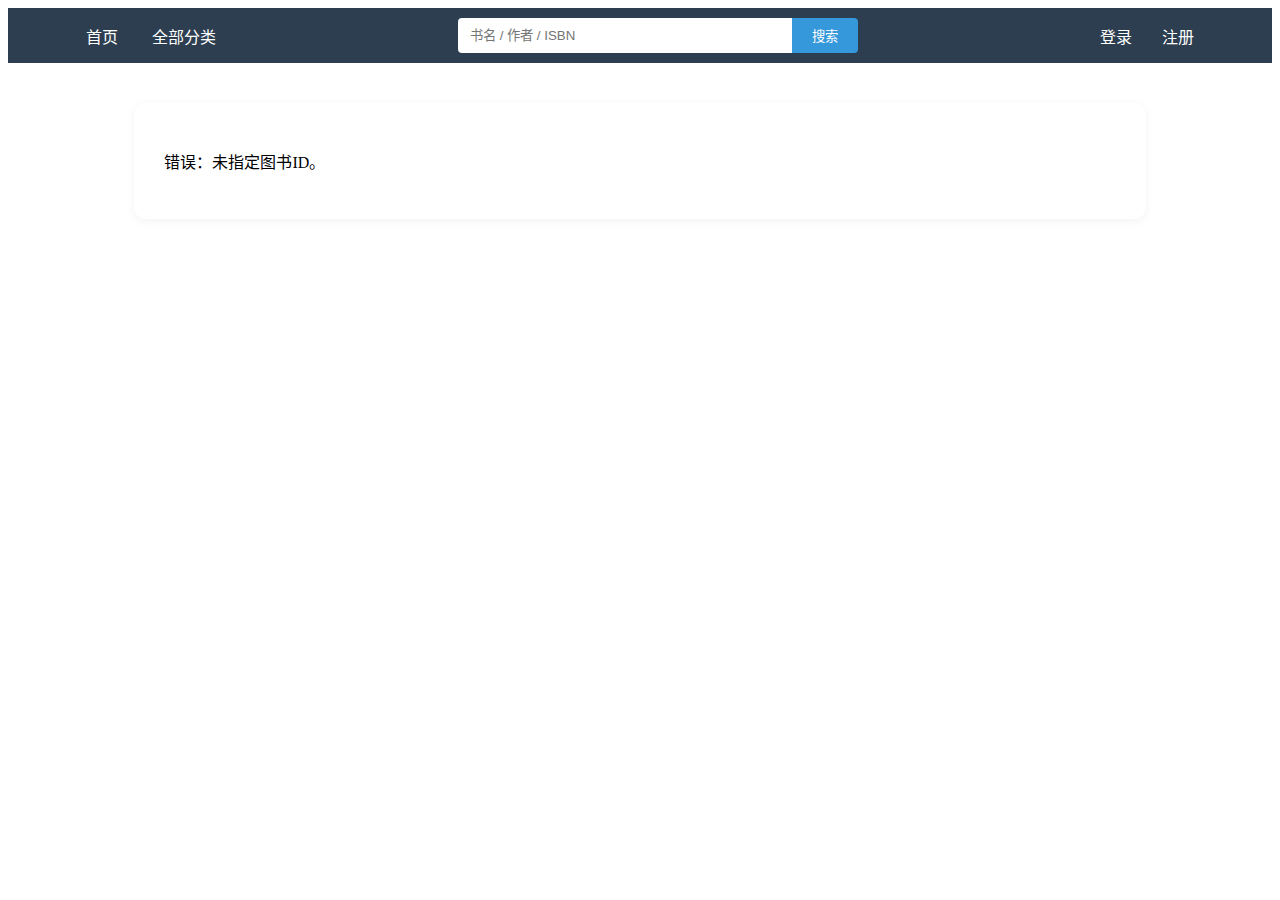
<file: src/main/resources/static/book-info.html>
<!DOCTYPE html>
<html lang="zh-CN">
<head>
    <meta charset="UTF-8">
    <title>图书详情 - 悦读网上书店</title>
    <link rel="stylesheet" href="css/style.css">
</head>
<body>
<nav class="navbar">
    <div class="nav-left">
        <a href="index.html" class="nav-item">首页</a>
        <a href="category.html" class="nav-item">全部分类</a>
    </div>

    <div class="nav-center">
        <div class="search-group">
            <input type="text" id="navSearchInput" placeholder="书名 / 作者 / ISBN">
            <button onclick="navSearch()">搜索</button>
        </div>
    </div>

    <div class="nav-right" id="userArea">
        <a href="login.html" class="nav-item">登录</a>
        <a href="register.html" class="nav-item">注册</a>
    </div>
</nav>

<main class="container">
    <div id="bookDetail" class="detail-container">
        <p>正在加载图书信息...</p>
    </div>
</main>

<script src="js/main.js"></script>
<script>
    // 页面加载时，自动获取 URL 中的 id 并请求数据
    window.onload = function() {
        const urlParams = new URLSearchParams(window.location.search);
        const bookId = urlParams.get('id'); // 获取 ?id=xxx
        if (bookId) {
            loadBookDetail(bookId);
        } else {
            document.getElementById('bookDetail').innerHTML = "<p>错误：未指定图书ID。</p>";
        }
    };
</script>
</body>
</html>
</file>
<file: src/main/resources/static/css/style.css>
/* 简单的导航栏样式 */
.menu-bar {
    background-color: #333;
    padding: 15px;
    color: white;
}
.menu-bar a {
    color: white;
    margin-right: 20px;
    text-decoration: none;
}
.menu-bar a:hover {
    text-decoration: underline;
}
/* 按钮样式 */
button {
    padding: 10px 20px;
    background-color: #007bff;
    color: white;
    border: none;
    cursor: pointer;
}

.form-container {
    width: 300px;
    margin: 50px auto;
    padding: 20px;
    border: 1px solid #ddd;
    border-radius: 8px;
}
.input-group { margin-bottom: 15px; }
.input-group label { display: block; margin-bottom: 5px; }
.input-group input { width: 100%; padding: 8px; box-sizing: border-box; }
.extra-options { margin-top: 10px; font-size: 0.9em; }

.container { width: 80%; margin: 0 auto; padding: 20px; }
.search-box { display: flex; gap: 10px; margin-bottom: 30px; }
.search-box input { flex: 1; padding: 12px; font-size: 16px; border: 1px solid #ddd; }

/* 分类行容器 */
.cat-row { margin-bottom: 40px; }

.cat-header {
    display: flex;
    justify-content: space-between;
    align-items: center;
    border-left: 5px solid #d9534f;
    padding-left: 15px;
    margin-bottom: 15px;
}

.cat-name { font-size: 20px; font-weight: bold; color: #333; }
.more-link { font-size: 14px; color: #666; text-decoration: none; }

/* 横向长廊布局 */
.book-scroller {
    display: flex;
    gap: 20px;
    overflow-x: auto; /* 关键：超出时允许横向滚动 */
    padding: 10px 5px;
}

/* 首页小型卡片样式 */
.mini-book-card {
    min-width: 140px;
    background: white;
    border-radius: 8px;
    box-shadow: 0 2px 5px rgba(0,0,0,0.1);
    transition: transform 0.2s;
}

.mini-book-card:hover { transform: translateY(-5px); }

.mini-cover {
    height: 120px;
    background: #f0f0f0;
    display: flex;
    justify-content: center;
    align-items: center;
    font-size: 40px;
    font-weight: bold;
    border-radius: 8px 8px 0 0;
}

.mini-info { padding: 8px; text-align: center; }
.mini-info h4 { font-size: 14px; margin: 5px 0; overflow: hidden; white-space: nowrap; text-overflow: ellipsis; }
.mini-price { color: #e4393c; font-weight: bold; }
.stock-tip { font-size: 12px; color: red; font-weight: bold; }

/* 缺货卡片变灰 */
.out-of-stock { opacity: 0.6; }


/* 结果网格布局 */
.book-grid {
    display: grid;
    grid-template-columns: repeat(auto-fill, minmax(200px, 1fr));
    gap: 20px;
}

/* 图书卡片样式 */
.book-card {
    position: relative;
    border: 1px solid #eee;
    border-radius: 8px;
    overflow: hidden;
    background: #fff;
    transition: all 0.3s;
}
.book-cover-placeholder {
    height: 150px;
    background-color: #f0f0f0;
    display: flex;
    justify-content: center;
    align-items: center;
    font-size: 60px;
    font-weight: bold;
    color: #2c3e50;
    border-bottom: 1px solid #eee;
}
.book-info-brief { padding: 10px; }

.price-row {
    display: flex;
    justify-content: space-between;
    align-items: center;
    margin-top: 10px;
}

/* 右下角加号按钮 */
.add-to-cart-plus {
    width: 30px;
    height: 30px;
    border-radius: 50%;
    background-color: #d9534f;
    color: white;
    border: none;
    font-size: 20px;
    cursor: pointer;
    display: flex;
    justify-content: center;
    align-items: center;
    line-height: 1;
}

.add-to-cart-plus:hover { background-color: #c9302c; }


.book-card:hover { transform: translateY(-5px); box-shadow: 0 4px 8px rgba(0,0,0,0.1); }
.book-card h3 { font-size: 18px; margin: 0 0 10px 0; height: 45px; overflow: hidden; }
.price { color: #e4393c; font-weight: bold; }
.detail-btn {
    display: inline-block;
    margin-top: 10px;
    padding: 5px 10px;
    background-color: #5bc0de;
    color: white;
    text-decoration: none;
    border-radius: 4px;
}

.detail-container {
    background: white;
    padding: 30px;
    border-radius: 12px;
    box-shadow: 0 2px 10px rgba(0,0,0,0.05);
    margin-top: 20px;
}
.book-info-layout { display: flex; gap: 40px; }
.info-text h1 { margin-top: 0; color: #333; }
.author { color: #666; font-size: 1.1em; }
.price { color: #e4393c; font-size: 1.5em; font-weight: bold; }
.desc { line-height: 1.6; color: #555; background: #fdfdfd; padding: 15px; border-left: 4px solid #eee; }
.action-area { margin-top: 20px; padding: 20px; background: #f9f9f9; border-radius: 8px; }
.action-area button { background-color: #ff9900; font-size: 1.1em; border-radius: 4px; }
.action-area button:hover { background-color: #e68a00; }


.basket-table { width: 100%; border-collapse: collapse; margin-top: 20px; }
.basket-table th, .basket-table td { border-bottom: 1px solid #ddd; padding: 12px; text-align: left; }
.basket-table th { background-color: #f4f4f4; }
.basket-table input[type="number"] { width: 50px; padding: 5px; }

.basket-summary { margin-top: 30px; text-align: right; background: #fff; padding: 20px; border-radius: 8px; }
.primary-btn { background-color: #d9534f; border-radius: 4px; font-size: 1.2em; margin-left: 10px; }
.secondary-btn { background-color: #666; border-radius: 4px; }

.book-row {
    display: flex;
    overflow-x: auto; /* 支持左右滑动 */
    gap: 15px;
    padding-bottom: 10px;
}
.mini-card {
    min-width: 150px;
    border: 1px solid #eee;
    padding: 10px;
    text-align: center;
}
.category-header {
    display: flex;
    justify-content: space-between;
    align-items: center;
    border-left: 5px solid #d9534f;
    padding-left: 10px;
    margin: 20px 0 10px 0;
}

/* 分类页容器 */
.category-container {
    display: flex;
    max-width: 1200px;
    margin: 20px auto;
    gap: 30px;
}

/* 侧边栏样式 */
.side-nav {
    width: 200px;
    background: #f8f9fa;
    border-radius: 8px;
    padding: 15px;
    height: fit-content;
}
.side-nav h3 { border-bottom: 2px solid #d9534f; padding-bottom: 10px; }
.side-nav ul { list-style: none; padding: 0; }
.side-nav li {
    padding: 12px 10px;
    cursor: pointer;
    border-bottom: 1px inset #eee;
    transition: 0.3s;
}
.side-nav li:hover { background: #fff; color: #d9534f; padding-left: 15px; }
.side-nav li.active { background: #d9534f; color: white; border-radius: 4px; }

/* 内容区 */
.category-content { flex: 1; }

/* 微型按钮样式 */
.add-mini-btn {
    background: #5cb85c;
    font-size: 0.8em;
    padding: 5px 8px;
    margin-left: 5px;
}

/* 导航栏主体：使用 Flex 布局并居中对齐 */
.navbar {
    display: flex;
    justify-content: space-between; /* 左右两端对齐，中间留空 */
    align-items: center;           /* 垂直方向居中 */
    background-color: #2c3e50;    /* 稍微高级一点的深蓝色 */
    padding: 10px 5%;              /* 左右留出 5% 的呼吸空间 */
    color: white;
}

/* 统一链接样式 */
.nav-item {
    color: white;
    text-decoration: none;
    margin: 0 15px;
    font-size: 16px;
    transition: color 0.3s;
}

.nav-item:hover {
    color: #3498db; /* 鼠标悬停变浅蓝 */
}

/* 中间搜索框组 */
.search-group {
    display: flex;
    width: 400px; /* 给搜索框一个固定宽度 */
}

.search-group input {
    flex: 1;
    padding: 8px 12px;
    border: none;
    border-radius: 4px 0 0 4px; /* 左边圆角 */
    outline: none;
}

.search-group button {
    padding: 8px 20px;
    background-color: #3498db;
    border: none;
    color: white;
    border-radius: 0 4px 4px 0; /* 右边圆角 */
    cursor: pointer;
}

/* 右侧用户区 */
.nav-right {
    display: flex;
    align-items: center;
}

.username {
    margin-right: 15px;
    font-weight: bold;
}
</file>
